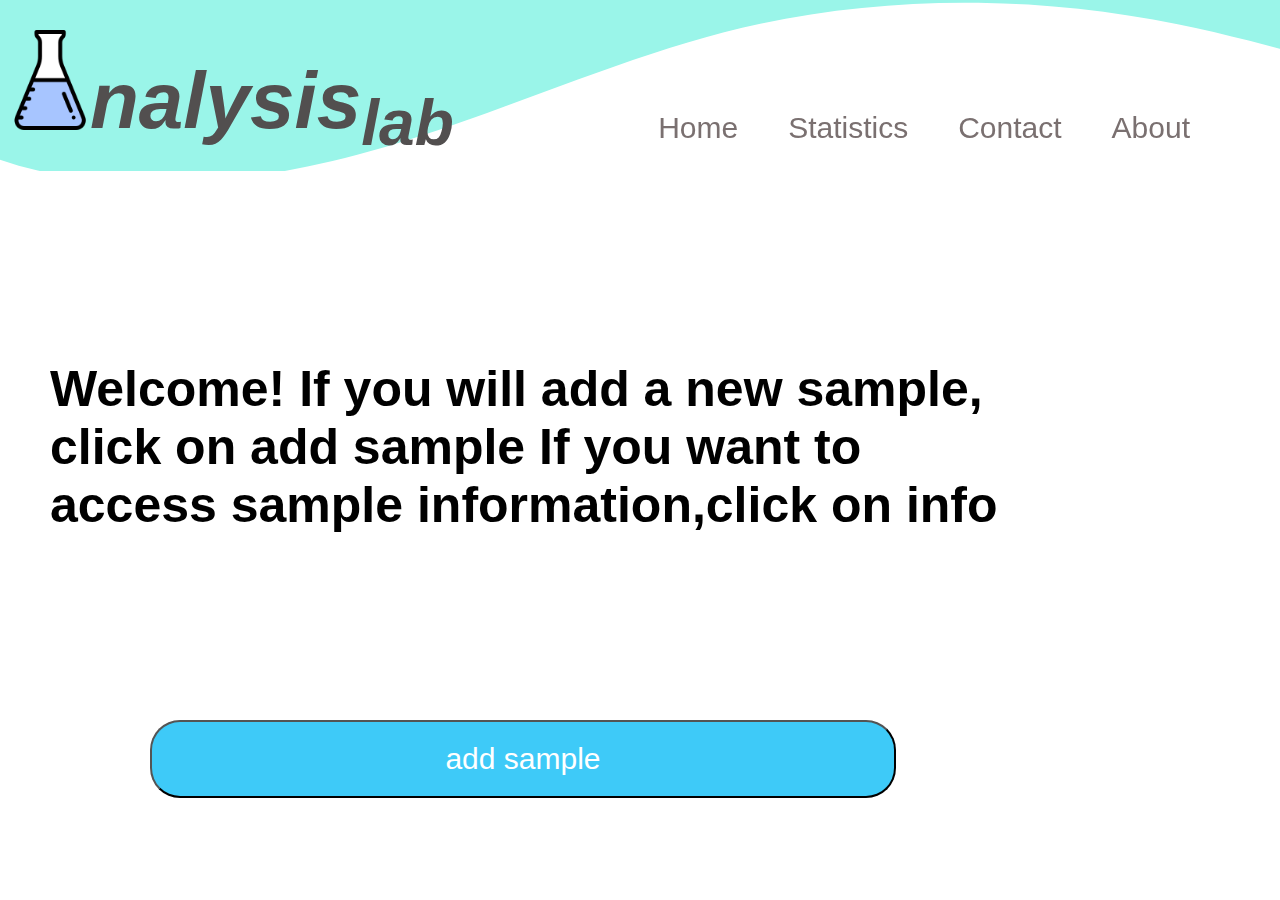
<file: index.html>
<!DOCTYPE html>
<html lang="en">
<head>
  
  <link rel="stylesheet" href="index.css">
   <script src="index.js"></script>
 
  <meta name="viewport" content="width=device-width, initial-scale=1.0">
  <meta charset="UTF-8">
  <title>www.Analysis lab.com</title>
</head>


<body>
  <div class="custom-shape-divider-bottom-1712223589">
    <svg data-name="Layer 1" xmlns="http://www.w3.org/2000/svg" viewBox="0 0 1200 120" preserveAspectRatio="none">
        <path d="M985.66,92.83C906.67,72,823.78,31,743.84,14.19c-82.26-17.34-168.06-16.33-250.45.39-57.84,11.73-114,31.07-172,41.86A600.21,600.21,0,0,1,0,27.35V120H1200V95.8C1132.19,118.92,1055.71,111.31,985.66,92.83Z" class="shape-fill"></path>
    </svg>
</div>

<div class="title" ><i><h1 style="font-size:800%;">nalysis<sub style="font-size:80%;">lab</sub></h1></i></div>
 
 
<div class="navbar">
  <a href='index.html'>Home</a>
  <a href='/home/aya/Desktop/aya/Tablepage.html'>Statistics</a>
  <a href='contact.html'>Contact</a>
  <a href='aya.html'>About</a>
</div>
</div>
<h2>Welcome! If you will add a new sample,<br>click on add sample If you want to  <br>access sample information,click on info</h2>


  <link rel="icon" type="image/x-icon" href="1184122.png">
 

 

 
 
  <button class="flip-item" style="left:30%;"type="button" onclick="window.location.href='part3.html'">Information</button> 
  <button class="flip-item" style="right:30%"type="button" onclick="window.location.href='part1(1).html'">add sample</button> 
   
   
  
  <!--<div class="result-container" id="resultDisplay"></div> -->

  <img style="height:100px; width:100px;position: absolute; left:0%; top:30px" src="1184122.png" alt=""> 

 

  

 



</body>
</html>
</file>
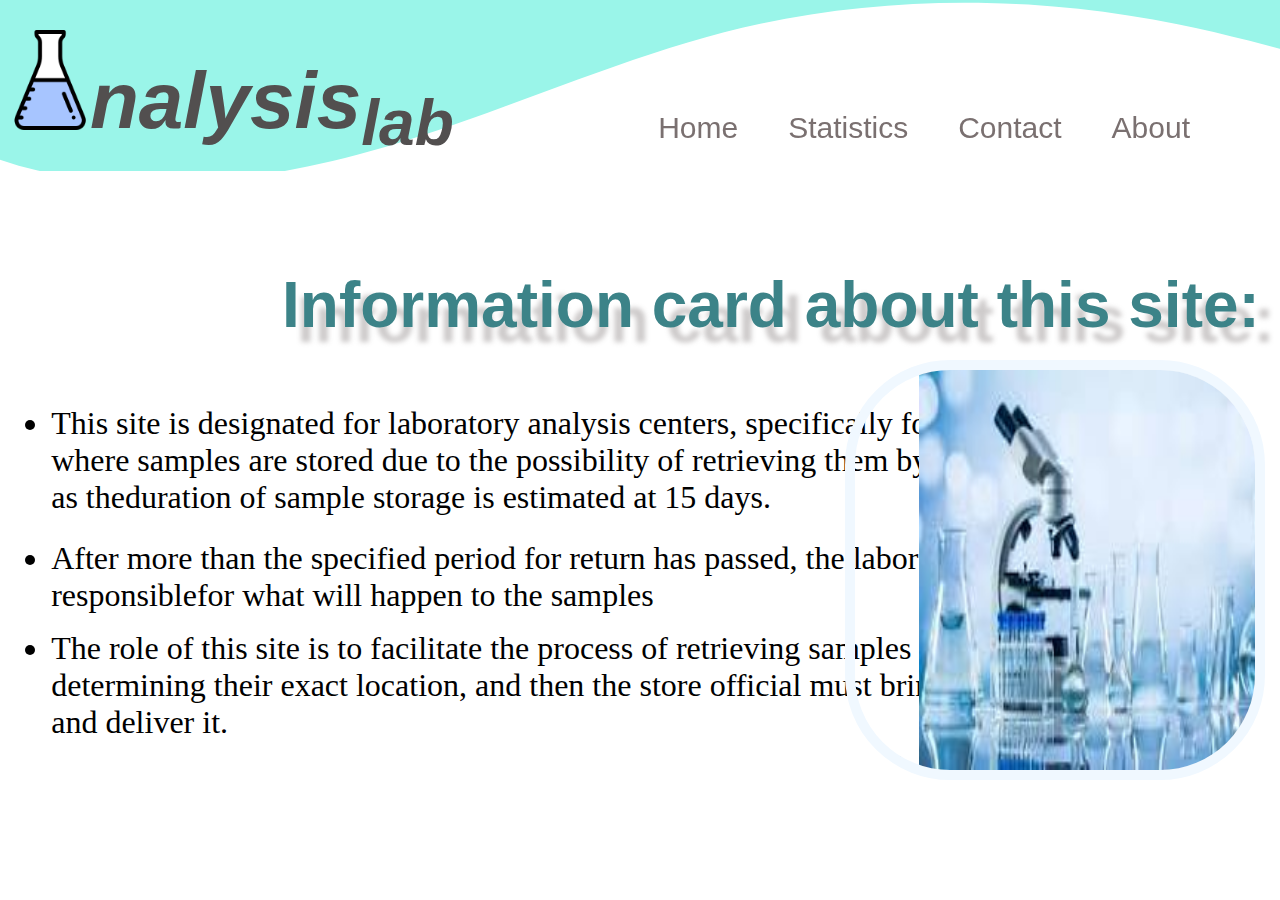
<file: aya.html>
<!DOCTYPE html>
<html lang="en">
<head>
  
  <link rel="stylesheet" href="aya1.css">
   <script src="index.js"></script>
 
  <meta name="viewport" content="width=device-width, initial-scale=1.0">
  <meta charset="UTF-8">
  <title>www.Analysis lab.com</title>
</head>


<body>
 
  
  <div class="custom-shape-divider-bottom-1712223589">
    <svg data-name="Layer 1" xmlns="http://www.w3.org/2000/svg" viewBox="0 0 1200 120" preserveAspectRatio="none">
        <path d="M985.66,92.83C906.67,72,823.78,31,743.84,14.19c-82.26-17.34-168.06-16.33-250.45.39-57.84,11.73-114,31.07-172,41.86A600.21,600.21,0,0,1,0,27.35V120H1200V95.8C1132.19,118.92,1055.71,111.31,985.66,92.83Z" class="shape-fill"></path>
    </svg>
  </div>

<div id="def"><h1>Information card about this site:</h1></div>
 
 <ul> 
<li style="top: 45%; ">This site is designated for laboratory analysis centers, specifically for warehouses<br> where samples are stored due to the possibility of retrieving them by their owner,  <br>as theduration of sample storage is estimated at 15 days.</li>
<br>

<li  style="top:60%" >After more than the specified period for return has passed, the laboratory is not  <br>responsiblefor what will happen to the samples </li>

 
<br>
<li style="top:70% ;">The role of this site is to facilitate the process of retrieving samples and <br>determining their exact location, and then the store official must bring the sample <br>and deliver it.</li>

 </ul>
 
 
 
 <div class="slider">

 <ul>
  <li>
    <img  src="image4.jpeg" alt=" ">
  </li>
  
  <li>
    <img src="image2.jpeg" alt=" ">
  </li>
  
  <li>
    <img  src="image3.jpeg" alt=" ">
  </li>
  <li>
    <img  src="image4.jpeg" alt=" ">
  </li>
  
</ul>
  
</div>
<div class="title" ><i><h1 style="font-size:800%;">nalysis<sub style="font-size:80%;">lab</sub></h1></i></div>
 
 
<div class="navbar">
  <a href='index.html'>Home</a>
  <a href='/home/aya/Desktop/aya/Tablepage.html'>Statistics</a>
  <a href='contact.html'>Contact</a>
  <a href='aya.html'>About</a>
</div>
</div>
<img style="height:100px; width:100px;position: absolute; left:0%; top:30px" src="1184122.png" alt=""> 
<link rel="icon" type="image/x-icon" href="1184122.png">

</body>
</html>
</file>
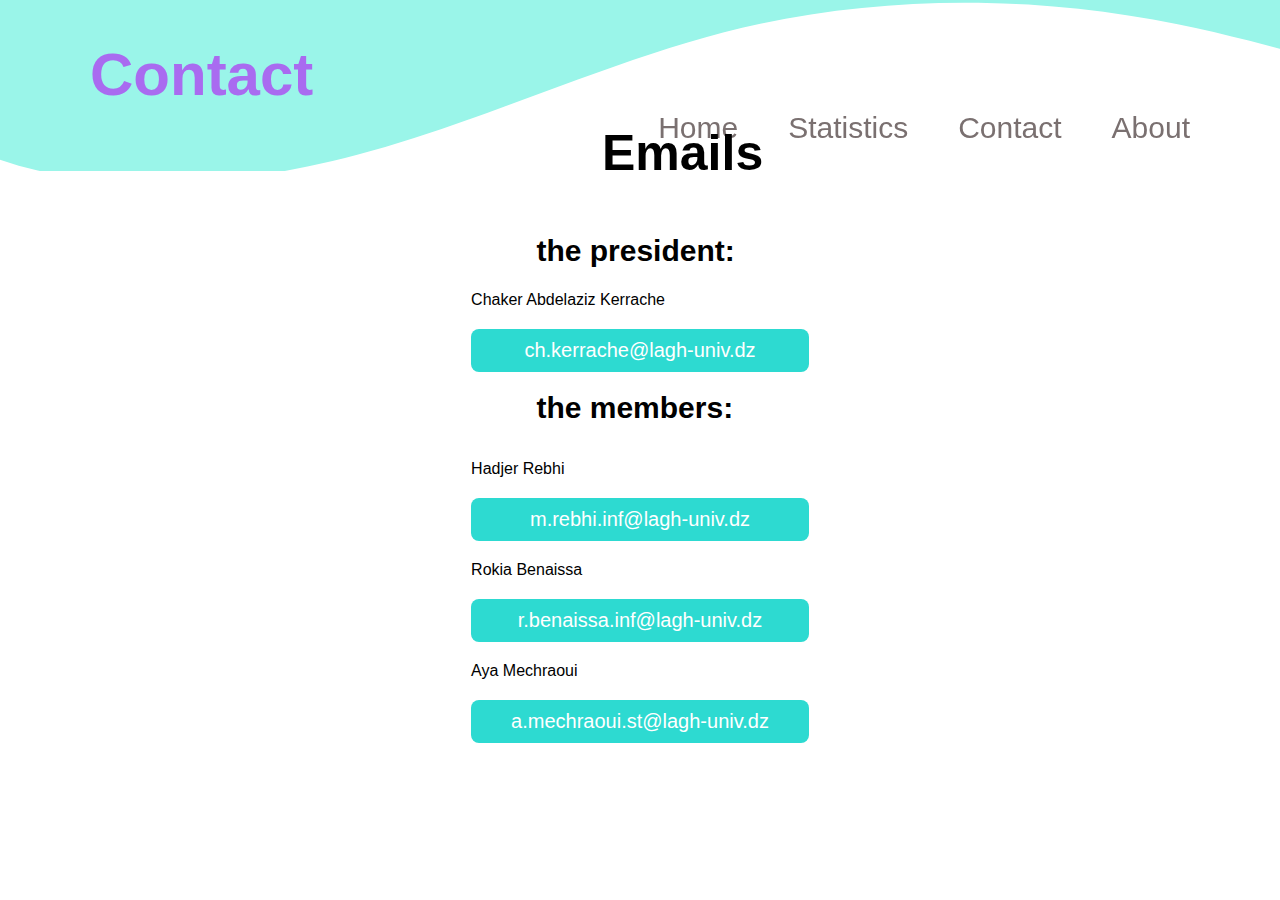
<file: contact.html>
<!DOCTYPE html>
<html lang="en">
  <head>
   <link rel="stylesheet" href="aya1.css">
    <meta charset="UTF-8" />
    <meta name="viewport" content="width=device-width, initial-scale=1.0" />
    <title>www.Analysis lab.com</title>
    <style>
    
    .hero-contant {
        margin-top: 90px;
        position: relative;
        display: flex;
        flex-direction: column;
        width: 100%;
        gap: 4rem;
        align-items: center;
        justify-content: space-between;
        z-index: 3;
      }
     

 

    

      .hero-contant div {
        margin-top: 30px;
        display: flex;
        flex-direction: column;
        align-self: center;
        justify-items: center;
        gap: 20px;
      }
      .hero-contant button {
        padding: 10px 40px;
        border: none;
        font-size: 20px;
        border-radius: 8px;
        background-color: rgb(45, 218, 209);
        color: white;
      }
    </style>
  </head>

  <body>
   <div class="custom-shape-divider-bottom-1712223589">
    <svg data-name="Layer 1" xmlns="http://www.w3.org/2000/svg" viewBox="0 0 1200 120" preserveAspectRatio="none">
        <path d="M985.66,92.83C906.67,72,823.78,31,743.84,14.19c-82.26-17.34-168.06-16.33-250.45.39-57.84,11.73-114,31.07-172,41.86A600.21,600.21,0,0,1,0,27.35V120H1200V95.8C1132.19,118.92,1055.71,111.31,985.66,92.83Z" class="shape-fill"></path>
    </svg>
  </div>
    <main>
     <h1 style="font-size:60px; top:0%;position:absolute;color:rgb(169, 107, 240)">Contact</h1>
     
        
        <div class="navbar">
          <a href="index.html">Home</a>
          <a href="/home/aya/Desktop/aya/Tablepage.html">Statistics</a>
          <a href="contact.html">Contact</a>
          <a href="aya.html">About</a>
        </div>
        <h1 style="top:10%;position:absolute;margin-left:40%;font-size:50px;">Emails</h1>
        <h2 style="position:absolute; top:26%;font-size:30px;left:38%;">the president: </h2>
        <div class="hero-contant">
         <div>
            <span > Chaker Abdelaziz Kerrache</span>
            <button>ch.kerrache@lagh-univ.dz</button>
            <div>
            </br>
            <h2 style="position:absolute; top:27%;font-size:30px;left:38%;">the members: </h2>
            <span>Hadjer Rebhi</span>
            <button>m.rebhi.inf@lagh-univ.dz</button>
            <span>Rokia Benaissa</span>
            <button>r.benaissa.inf@lagh-univ.dz</button>
            <span>Aya Mechraoui</span>
            <button>a.mechraoui.st@lagh-univ.dz</button>
          </div>
        
          <link rel="icon" type="image/x-icon" href="1184122.png">
    </main>
  </body>
</html>
</file>
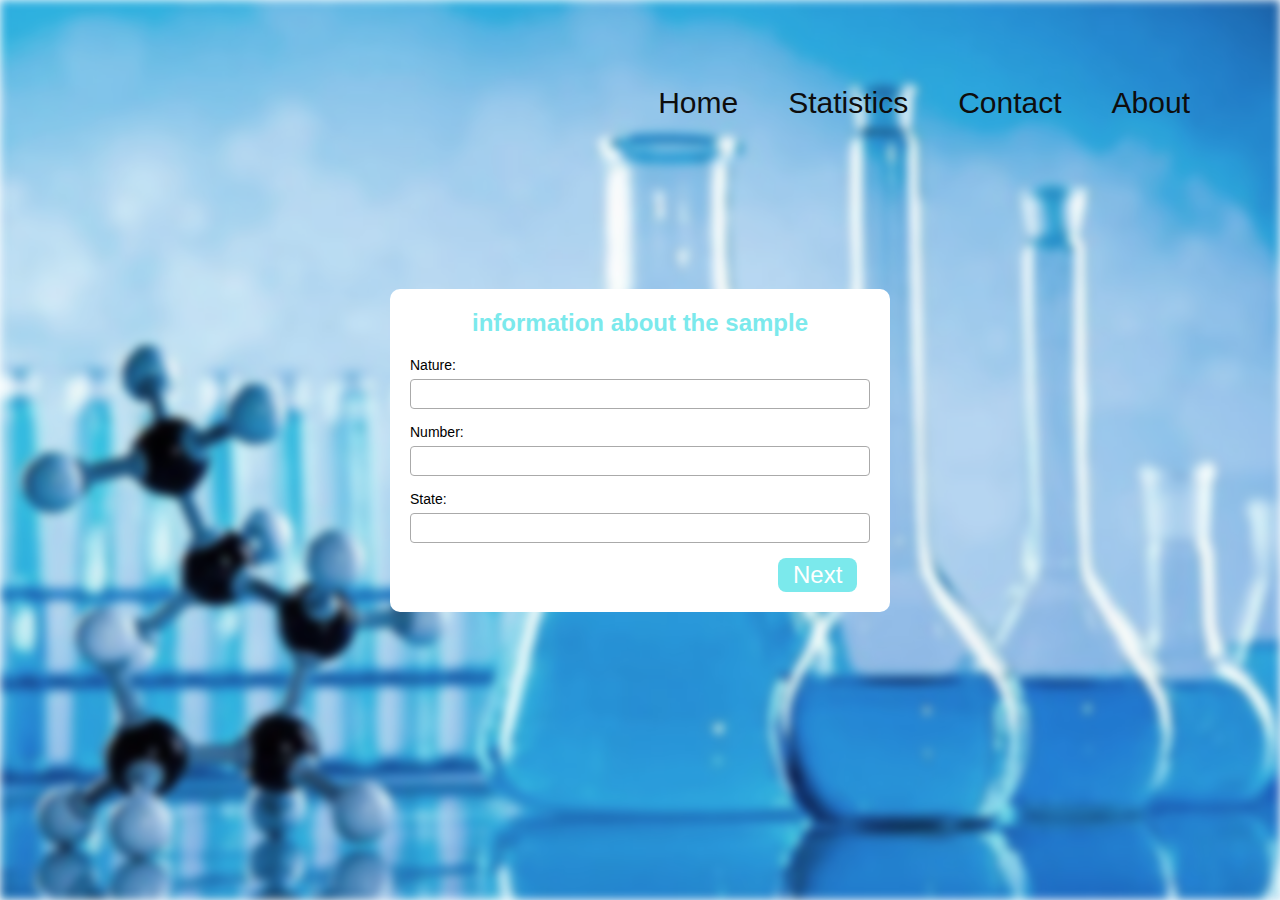
<file: part1(1).html>
<!DOCTYPE html>
<html lang="en">
  <head>
    <meta charset="UTF-8" />
    <meta name="viewport" content="width=device-width, initial-scale=1.0" />
    <title>www.Analysis lab.com</title>
    <link rel="stylesheet" href="style.css" />
  <style>
    button {
   
  
   background-color: rgb(62, 202, 248);
 color: white;
 padding: 20px 20px;
 border-radius: 30px;
 cursor: pointer;
 font-size: 30px;
 position: absolute;
 left: 150px; /* Left alignment */
 top: 80%; 


 }
 .navbar {
  position:absolute; /* Fixes the navbar to the top */
  top: 7%; /* Positions it at the top of the viewport */
  right: 0; /* Positions it at the right of the viewport */
  /* Adjust width and height as needed */
  width: 200px; /* Example width */
  height: 50px; /* Example height */
  
  display: flex; /* Enables horizontal alignment of elements */
  justify-content: flex-end; /* Aligns elements to the right */
  align-items: center; /* Aligns elements vertically in the center */
  padding: 40px; /* Adjust padding for spacing */
}

.navbar a {
  color: rgb(14, 13, 13); /* Text color */
  text-decoration: none; /* Removes underline */
  margin-right: 50px; /* Spacing between links */
  font-size: 30px; /* Font size */
}

.navbar a:hover {
  color: #555050; /* Hover color */
}
  </style>
  
  
  
  </head>
  <body>
    
    <img src="1.jpeg" class="bg-image" />
    <div class="navbar">
      <a href='index.html'>Home</a>
      <a href='/home/aya/Desktop/aya/Tablepage.html'>Statistics</a>
      <a href='contact.html'>Contact</a>
      <a href='aya.html'>About</a>
    </div>
    <div class="group group-2 ">
      <h1>information about the sample</h1>
      <form id="user-form">
        <div class="form-group">
          <label for="nature">Nature:</label>
          <input type="text" name="nature" id="nature" required />
        </div>
        <div class="form-group">
          <label for="number">Number:</label>
          <input
            type="tel"
            name="number"
            id="number"
            pattern="[0-9]{3}-[0-9]{3}-[0-9]{4}"
            required
          />
        </div>
        <div class="form-group">
          <label for="Eata">State:</label>
          <input type="text" name="Eata" id="Eatam" required />
        </div>
        <div class="group-form">
          <button type="submit" class="btn"onclick="window.location.href='part2.html'">Next</button>
          
        </div>
      </form>
    </div>
    <link rel="icon" type="image/x-icon" href="1184122.png">
  </body>
</html>
</file>
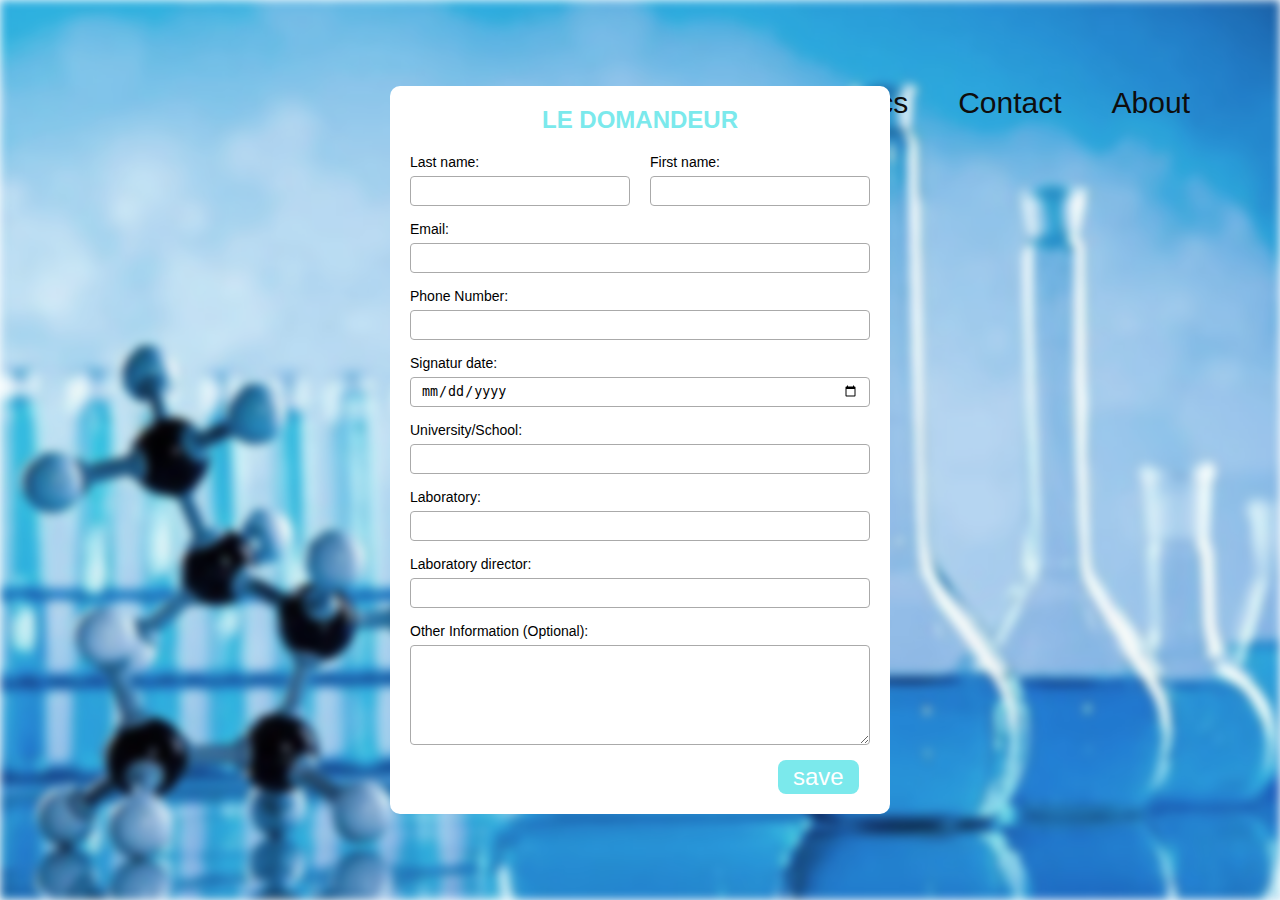
<file: part2.html>
<!DOCTYPE html>
<html lang="en">
  <head>
    <meta charset="UTF-8" />
    <meta name="viewport" content="width=device-width, initial-scale=1.0" />
    <title>www.Analysis lab.com</title>
    <link rel="stylesheet" href="style.css" />
    
  </head>
  <body>
    
   
   
    <img src="1.jpeg" class="bg-image" />
    <div class="navbar">
      <a href='index.html'>Home</a>
      <a href='/home/aya/Desktop/aya/Tablepage.html'>Statistics</a>
      <a href='contact.html'>Contact</a>
      <a href='aya.html'>About</a>
    </div>
    <div class="group group-1">
      <h1>LE DOMANDEUR</h1>
      <form>
        <div class="group-form">
          <div class="form-group">
            <label for="nom">Last name:</label>
            <input type="text" name="nom" id="nom" required />
          </div>
          <div class="form-group">
            <label for="prenom">First name:</label>
            <input type="text" name="prenom" id="prenom" required />
          </div>
        </div>
        <div class="form-group">
          <label for="email">Email:</label>
          <input type="email" name="email" id="email" required />
        </div>
        <div class="form-group">
          <label for="phone">Phone Number:</label>
          <input
            type="tel"
            name="phone"
            id="phone"
            pattern="[0-9]{3}-[0-9]{3}-[0-9]{4}"
            required
          />
        </div>
        <div class="form-group">
          <label for="Data de signatur">Signatur date:</label>
          <input
            type="date"
            name="Data de signatur"
            id="Data de signatur"
            required
          />
        </div>
        <div class="form-group">
          <label for="universite/Ecole">University/School:</label>
          <input type="text"  name="universite/Ecole"  id="universite/Ecole"  required />
        </div>
        <div class="form-group">
          <label for="laborateur">Laboratory:</label>
          <input type="text" name="laborateur" id="laborateur" required />
        </div>
        <div class="form-group">
          <label for="directeur-laborateur">Laboratory director:</label>
          <input
            type="text"
            name="directeur-laborateur"
            id="directeur-laborateur"
            required
          />
        </div>
        <div class="form-group">
          <label for="other">Other Information (Optional):</label>
          <textarea name="other" id="other" rows="5"></textarea>
        </div>
        <div class="group-form">
          <button type="submit" class="btn"onclick="window.location.href='part2.html'">save</button>
          
        </div>
      </form>
    </div>
    <link rel="icon" type="image/x-icon" href="1184122.png">
  </body>
</html>
</file>
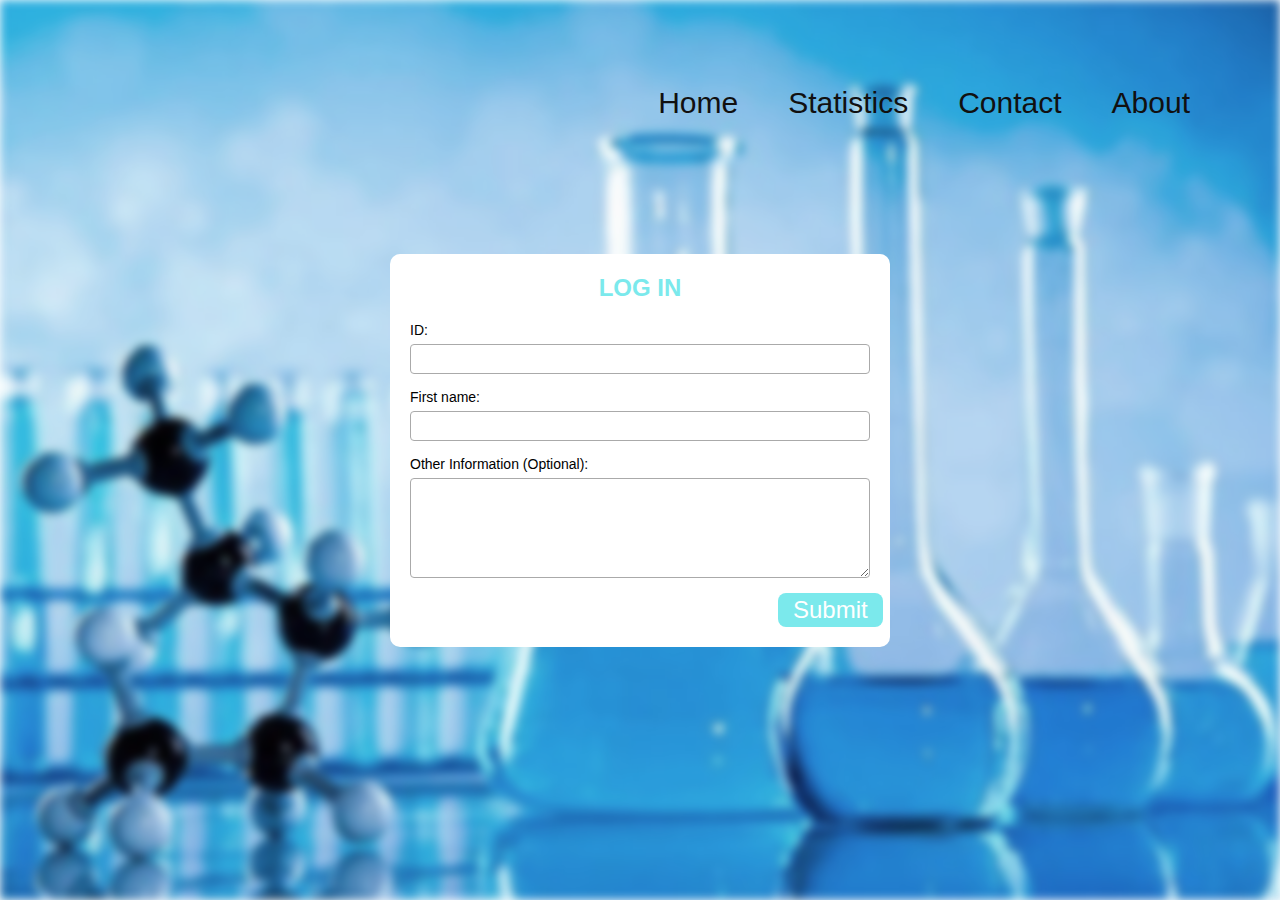
<file: part3.html>
<!DOCTYPE html>
<html lang="en">
  <head>
    <meta charset="UTF-8" />
    <meta name="viewport" content="width=device-width, initial-scale=1.0" />
    <title>www.Analysis lab.com</title>
    <link rel="stylesheet" href="style.css" />
  <style>
    .navbar {
  position:absolute; /* Fixes the navbar to the top */
  top: 7%; /* Positions it at the top of the viewport */
  right: 0; /* Positions it at the right of the viewport */
  /* Adjust width and height as needed */
  width: 200px; /* Example width */
  height: 50px; /* Example height */
  
  display: flex; /* Enables horizontal alignment of elements */
  justify-content: flex-end; /* Aligns elements to the right */
  align-items: center; /* Aligns elements vertically in the center */
  padding: 40px; /* Adjust padding for spacing */
}

.navbar a {
  color: rgb(17, 16, 16); /* Text color */
  text-decoration: none; /* Removes underline */
  margin-right: 50px; /* Spacing between links */
  font-size: 30px; /* Font size */
}

.navbar a:hover {
  color: #555050; /* Hover color */
}
  </style>
  </head>
  <body>
    <img src="1.jpeg" class="bg-image" />
    <div class="group group-2 ">
      <h1>LOG IN</h1>
      <form id="user-form">
        <div class="form-group">
          <label for="nature"> ID:</label>
          <input type="number" name="id" id="id" required />
        </div>
        <div class="form-group">
          <label for="Eata">First name:</label>
          <input type="text" name="Eata" id="Eatam" required />
        </div>
        <div class="form-group">
          <label for="other">Other Information (Optional):</label>
          <textarea name="other" id="other" rows="5"></textarea>
        </div>
        <div class="group-form">
          <button type="submit" class="btn">Submit</button>
        </div>
      </form>
    </div>
    <link rel="icon" type="image/x-icon" href="1184122.png">
    <div class="navbar">
      <a href='index.html'>Home</a>
      <a href='/home/aya/Desktop/aya/Tablepage.html'>Statistics</a>
      <a href='contact.html'>Contact</a>
      <a href='aya.html'>About</a>
    </div>
  </body>
</html>
</file>
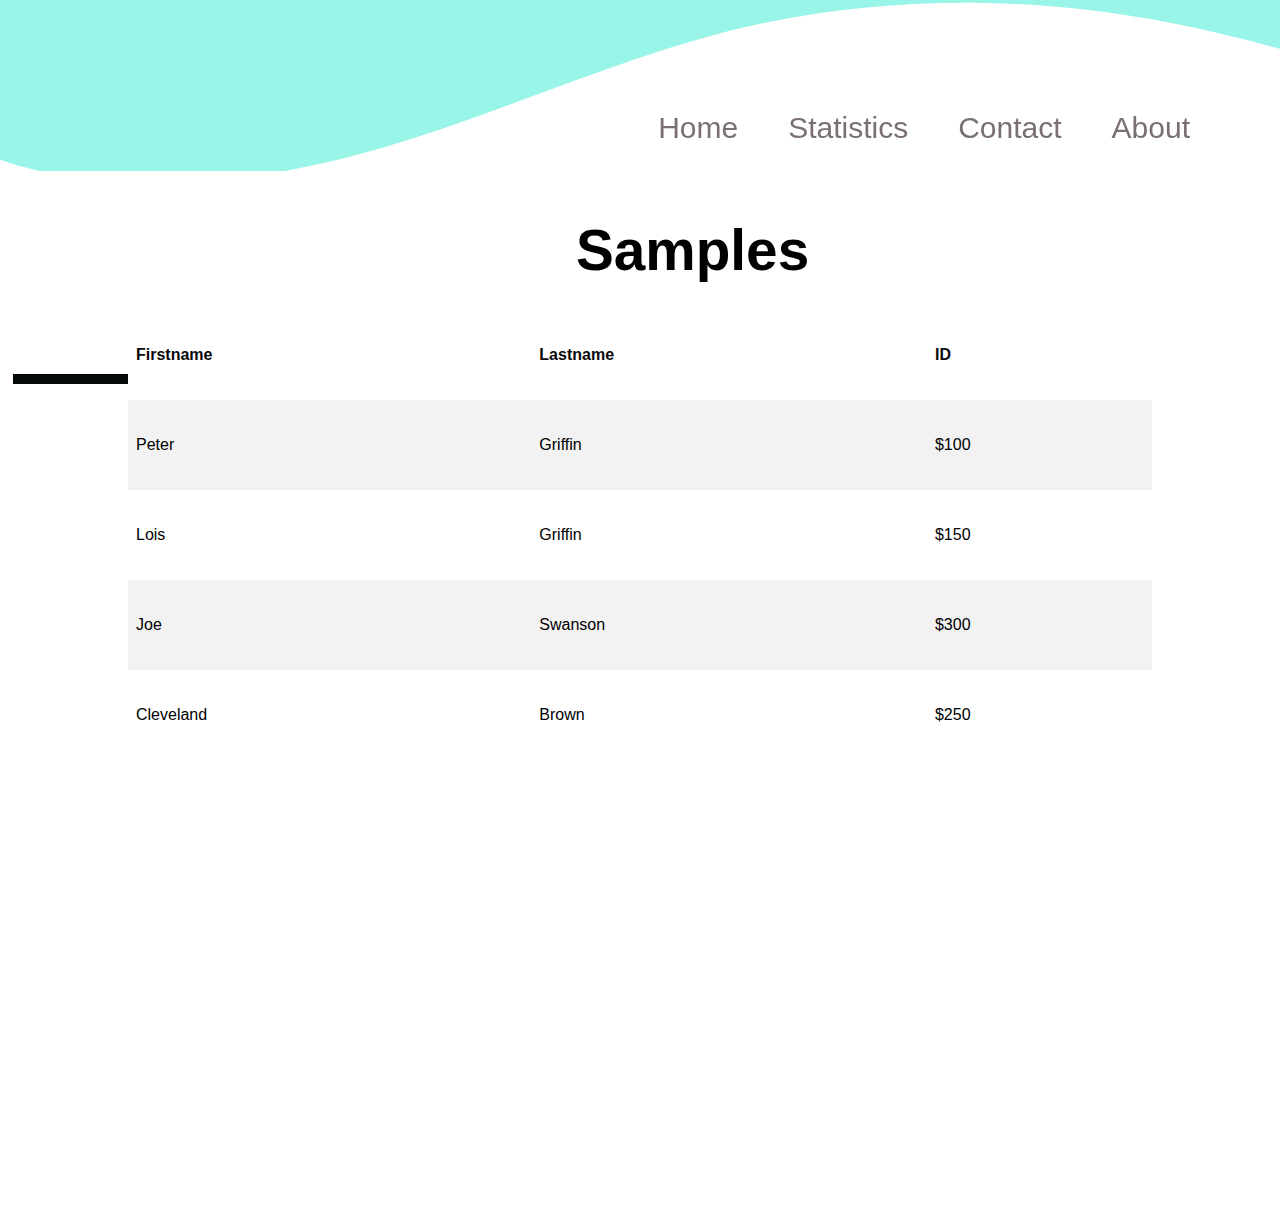
<file: Tablepage.html>
<!DOCTYPE html>
<html lang="en">
    <head>
          <meta charset="UTF-8">
<meta name="viewport" content="width=device-width, initial-scale=1.0">
<title>www.Analysis lab.com</title>
<link rel="icon" type="image/x-icon" href="C:\Users\TRETEC\Desktop\Code\Pic\U.png">
<meta name="description" content="this is a web s.............">



  <!DOCTYPE html>
  <html lang="en">
  <head>
    <style>
      body {
padding: 0;
 margin:0;
 background-size:auto;
 font-family: Arial, sans-serif;
 background-color: white;

}
.navbar {
 position:absolute; /* Fixes the navbar to the top */
 top: 7%; /* Positions it at the top of the viewport */
 right:0px; /* Positions it at the right of the viewport */
 /* Adjust width and height as needed */
 width: 195px; /* Example width */
 height: 50px; /* Example height */ /* Enables horizontal alignment of elements */
 justify-content: flex-end; /* Aligns elements to the right */
 align-items: center; /* Aligns elements vertically in the center */
 padding: 40px;
 display: flex;  /* Adjust padding for spacing */
}

.navbar a {
 color: rgb(122, 112, 112); /* Text color */
 text-decoration: none; /* Removes underline */
 margin-right: 50px; /* Spacing between links */
 font-size: 30px; /* Font size */
}

.navbar a:hover {
 color: #000000; /* Hover color */
}

       
     section {
    position: absolute;
      width: 100%;
      height: 100vh;
      background-image: white;
      background-size: cover;
      background-position: cover;
      
      animation: animateBg 5s linear infinite;
     
    
    }

    @keyframes animateBg {
      0% {
        background-position: top left;
      }
      100% {
        background-position: bottom right;
      }
    }

    table {
      position: relative;
      border-collapse: collapse;
      width: 80%;
      height: 50%;
      margin-top: -3%;
      margin-bottom: 20px;
      margin-right: 10%;
      margin-left: auto;
    }

    th, td {
      text-align: left;
      padding: 8px;
    }

    tr:nth-child(even) {
      background-color: #f2f2f2;
    }

    th {
      background-color:white;
      color: rgb(10, 9, 9);
    }

    h2 {
      font-family: 'Franklin Gothic Medium', 'Arial Narrow', Arial, sans-serif;
    font-size: 1.5cm;
  margin-left: 25%;
margin-right: 25%;
position:relative;
top:10%;
}
.title_sec{
  position: absolute;
  background-color:white;
      width: 300px;
      height: 30px;
    margin-left: 1%;
    padding-top: 2%;
}
.line_sec{
  position: absolute;
  background-color: #030a09;
      width: 300px;
      height: 10px;
      margin-left: 0%;
    
}
.custom-shape-divider-bottom-1712223589 {
  margin:0;
  position:relative;
  width: 195vh;
  overflow: hidden;
  line-height: 0;
  background-color:#9af5e9;
  height: 19vh;
  width: 195vh;
}

.custom-shape-divider-bottom-1712223589 svg {
  margin:0;
  position:absolute;
  display:block;
  width: calc(200vh +1.3px);
  height: 200px;
  transform: rotateY(180deg);
}

.custom-shape-divider-bottom-1712223589 .shape-fill {
  fill:white;
  } 

  </style>
</head>
<body>
  
  <div class="custom-shape-divider-bottom-1712223589">
    <svg data-name="Layer 1" xmlns="http://www.w3.org/2000/svg" viewBox="0 0 1200 120" preserveAspectRatio="none">
        <path d="M985.66,92.83C906.67,72,823.78,31,743.84,14.19c-82.26-17.34-168.06-16.33-250.45.39-57.84,11.73-114,31.07-172,41.86A600.21,600.21,0,0,1,0,27.35V120H1200V95.8C1132.19,118.92,1055.71,111.31,985.66,92.83Z" class="shape-fill"></path>
    </svg>
</div>
<div class="navbar">
  <a href='index.html'>Home</a>
  <a href='/home/aya/Desktop/aya/Tablepage.html'>Statistics</a>
  <a href='contact.html'>Contact</a>
  <a href='aya.html'>About</a>
</div>
<h2 style="top:5%;position:relative;left:20%;">Samples</h2>
  <section>


    <!-- Moved the heading above the table --><br>
<table>
  <div class="title_sec"> <div class="line_sec"></div></div>
  <tr>
    <th>Firstname</th>
    <th>Lastname</th>
    <th>ID</th>
  </tr>
  <tr>
    <td>Peter</td>
    <td>Griffin</td>
    <td>$100</td>
  </tr>
  <tr>
    <td>Lois</td>
    <td>Griffin</td>
    <td>$150</td>
  </tr>
  <tr>
    <td>Joe</td>
    <td>Swanson</td>
    <td>$300</td>
  </tr>
  <tr>
    <td>Cleveland</td>
    <td>Brown</td>
    <td>$250</td>
  </tr>
</table>
</section>
<link rel="icon" type="image/x-icon" href="1184122.png">
</body>
</html>
</file>
<file: index.css>
.custom-shape-divider-bottom-1712223589 {
  margin:0;
  position:relative;
  width: 195vh;
  overflow: hidden;
  line-height: 0;
  background-color:#9af5e9;
  height: 19vh;
  width: 195vh;
}

.custom-shape-divider-bottom-1712223589 svg {
  margin:0;
  position:absolute;
  display:block;
  width: calc(200vh +1.3px);
  height: 200px;
  transform: rotateY(180deg);
}

.custom-shape-divider-bottom-1712223589 .shape-fill {
  fill:white;
  } 





body {
 padding: 0;
  margin:0;
  background-size:auto;
  font-family: Arial, sans-serif;
  background:url("https://t3.ftcdn.net/jpg/01/40/48/62/360_F_140486214_kldXKraCaED9XK2hjqMVNeFQDqkntMNU.jpg");
  background-repeat: no-repeat;
  background-attachment: fixed;
  background-size: 200vh 100%;
}
 
h2 {
  /*text-decoration:none;*/
  margin: 0; /* Reset default margins */
  float: left; /* Or use margin-left for more control */
  margin-left: 50px;  /* Adjust as needed */
  font-size:50px;
  
  top:40%; 
  position:absolute;
}

  button {
   
  
    background-color: rgb(62, 202, 248);
  color: white;
  padding: 20px 20px;
  border-radius: 30px;
  cursor: pointer;
  font-size: 30px;
  position: absolute;
  left: 150px; /* Left alignment */
  top: 80%; 


  }
  

 
 

 @keyframes flip {
   0% { transform: rotateY(0deg); }
   50% { transform: rotateY(90deg); }
   100% { transform: rotateY(0deg); }
 }
 .flip-item {
   animation: flip 2s ease infinite;
 }




 button:hover {
   background-color: #3c8388;
   animation-play-state: paused; 
 }
 .title{
   margin:0;
   color:rgb(82, 79, 79); 
   margin-bottom: 0;
   position:absolute;
   font-size:10px ;
  top:1px;

}
 
 #image-container {
   list-style: none;
   padding: 0;
   margin: 0;
 }
 
 #def {
   position:absolute;
 color:#3c8388;
  font-size: 200%;  
  margin:0;
 text-shadow: 15px 15px 5px rgb(92, 90, 90);
 text-align: center;
 border-radius: 300px;
  border-bottom-left-radius: 0%;
  border-bottom-right-radius: 0%;
  width: 100%;
  height: 20cm;
  background-image: url("https://static.vecteezy.com/system/resources/thumbnails/002/102/484/small/abstract-background-dna-science-concept-free-vector.jpg");
  position:absolute;
  top:130% ; 
}
 li{
   font-family: Cambria;
 position:absolute;
 font-size: 200%;
 left:4%;


}
.title :hover{
  
  
  animation: 2s ease-out 0s infinite running lab;
}
@keyframes lab{
  50%{opacity: 0;}
  
}  
 


img{
 position:relative ;
 height:400px;
 
   width:400px;
}

.slider{
  
  position:absolute;
 overflow: hidden; 
 width:400px ;
 right: 15px;
 height: 400px;
 top: 155%;
 border:10px solid ;
  border-radius: 25%;
  border-color: aliceblue; 
}

.slider ul li{
  
  float:left ;
 position:relative;
 animation:sliding 5s  infinite;
 
}
.slider ul{
  width:1600px ;
 padding: 0;
 margin:0;
}


@keyframes sliding {
  0% { left: 0; }
  33% { left: -400px; }  /* Changed from 30% to 33% */
  66%{ left: -800px; }  /* Changed from 60% to 66% */
  100%{ left: -1200px; }  /* Changed from -1500px to -1200px */
}

.fav{
  height:40px ;
  width:10px;
  top:80% ;
  left:50%;
}








.slider {
  position: absolute;
  animation: floatAnimation 4s infinite;
}

@keyframes floatAnimation {
  0% {
    transform: translateY(0);
  }
  50% {
    transform: translateY(-20px);
  }
  100% {
    transform: translateY(0);
  }
}

h1{
position:relative;
left:90px;


}

.navbar {
  position:absolute; /* Fixes the navbar to the top */
  top: 7%; /* Positions it at the top of the viewport */
  right: 0; /* Positions it at the right of the viewport */
  /* Adjust width and height as needed */
  width: 200px; /* Example width */
  height: 50px; /* Example height */
  
  display: flex; /* Enables horizontal alignment of elements */
  justify-content: flex-end; /* Aligns elements to the right */
  align-items: center; /* Aligns elements vertically in the center */
  padding: 40px; /* Adjust padding for spacing */
}

.navbar a {
  color: rgb(122, 112, 112); /* Text color */
  text-decoration: none; /* Removes underline */
  margin-right: 50px; /* Spacing between links */
  font-size: 30px; /* Font size */
}

.navbar a:hover {
  color: #000000; /* Hover color */
}
</file>
<file: aya1.css>
.custom-shape-divider-bottom-1712223589 {
 margin:0;
 position:relative;
 width: 195vh;
 overflow: hidden;
 line-height: 0;
 background-color:#9af5e9;
 height: 19vh;
 width: 195vh;
}

.custom-shape-divider-bottom-1712223589 svg {
 margin:0;
 position:absolute;
 display:block;
 width: calc(200vh +1.3px);
 height: 200px;
 transform: rotateY(180deg);
}

.custom-shape-divider-bottom-1712223589 .shape-fill {
 fill:white;

 } 





body {
padding: 0;
 margin:0;
 background-size:auto;
 font-family: Arial, sans-serif;
 background-color: white;

}

h2 {
 /*text-decoration:none;*/
 margin: 0; /* Reset default margins */
 float: left; /* Or use margin-left for more control */
 margin-left: 50px;  /* Adjust as needed */
 font-size:50px;
 
 top:40%; 
 position:absolute;
}

 /*button {
  
 
   background-color: rgb(62, 202, 248);
 color: white;
 padding: 20px 20px;
 border-radius: 30px;
 cursor: pointer;
 font-size: 30px;
 position: absolute;
 left: 150px; /* Left alignment 
 top: 80%; 


 }*/
 




@keyframes flip {
  0% { transform: rotateY(0deg); }
  50% { transform: rotateY(90deg); }
  100% { transform: rotateY(0deg); }
}
.flip-item {
  animation: flip 2s ease infinite;
}




button:hover {
  background-color: #3c8388;
  animation-play-state: paused; 
}
.title{
  margin:0;
  color:rgb(82, 79, 79); 
  margin-bottom: 0;
  position:absolute;
  font-size:10px ;
 top:1px;

}

#image-container {
  list-style: none;
  padding: 0;
  margin: 0;
}

#def {
  position:absolute;
color:#3c8388;
 font-size: 200%;  
 margin:0;
text-shadow: 15px 15px 5px rgba(141, 134, 134, 0.438);
text-align: center;
margin-left: 15%;
 position:absolute;
 top:25% ; 
}
li{
  font-family: Cambria;
position:absolute;
font-size: 200%;
left:4%;


}
.title :hover{
 
 
 animation: 2s ease-out 0s infinite running lab;
}
@keyframes lab{
 50%{opacity: 0;}
 
}  



img{
position:relative ;
height:400px;

  width:400px;
}

.slider{
 
 position:absolute;
overflow: hidden; 
width:400px ;
right: 15px;
height: 400px;
top: 40%;
border:10px solid ;
 border-radius: 25%;
 border-color: aliceblue; 
}

.slider ul li{
 
 float:left ;
position:relative;
animation:sliding 5s  infinite;

}
.slider ul{
 width:1600px ;
padding: 0;
margin:0;
}


@keyframes sliding {
 0% { left: 0; }
 33% { left: -400px; }  /* Changed from 30% to 33% */
 66%{ left: -800px; }  /* Changed from 60% to 66% */
 100%{ left: -1200px; }  /* Changed from -1500px to -1200px */
}

.fav{
 height:40px ;
 width:10px;
 top:80% ;
 left:50%;
}








.slider {
 position: absolute;
 animation: floatAnimation 4s infinite;
}

@keyframes floatAnimation {
 0% {
   transform: translateY(0);
 }
 50% {
   transform: translateY(-20px);
 }
 100% {
   transform: translateY(0);
 }
}

h1{
position:relative;
left:90px;


}

.navbar {
 position:absolute; /* Fixes the navbar to the top */
 top: 7%; /* Positions it at the top of the viewport */
 right:0px; /* Positions it at the right of the viewport */
 /* Adjust width and height as needed */
 width: 195px; /* Example width */
 height: 50px; /* Example height */ /* Enables horizontal alignment of elements */
 justify-content: flex-end; /* Aligns elements to the right */
 align-items: center; /* Aligns elements vertically in the center */
 padding: 40px;
 display: flex;  /* Adjust padding for spacing */
}

.navbar a {
 color: rgb(122, 112, 112); /* Text color */
 text-decoration: none; /* Removes underline */
 margin-right: 50px; /* Spacing between links */
 font-size: 30px; /* Font size */
}

.navbar a:hover {
 color: #000000; /* Hover color */
}
</file>
<file: style.css>
* {
    margin: 0;
    padding: 0;
    box-sizing: border-box;
}

body {
    display: flex;
    justify-content: center;
    align-items: center;
    min-height: 100vh;
    overflow: hidden;
    font-family: Arial, Helvetica, sans-serif;
}

.bg-image {
    position: absolute;
    top: 0;
    left: 0;
    width: 100%;
    height: 100%;
    object-fit: cover;
    filter: blur(5px) grayscale(30%);
}

.none {
    display: none;
}

.group {
    position: relative;
    background-color: #fff;
    padding: 20px;
    border-radius: 10px;
    width: 500px;

}

h1 {
    text-align: center;
    margin-bottom: 20px;
    font-size: 24px;
    color: rgb(123, 233, 236);
}

.form-group {
    display: flex;
    flex-direction: column;
    gap: 6px;
    margin-bottom: 15px;
    width: 100%;
}

.group-form {
    display: flex;
    gap: 20px;
    align-items: center;
}

label {
    font-size: 14px;
}
textarea,
input:focus {
    outline: none;
}
textarea,
input {
    height: 30px;
    border: 1px #aaa solid;
    border-radius: 4px;
    padding: 2px 10px;
    width: 100%;
}

textarea {
    height: 100px;
    padding: 10px;
}
.btn {
    font-size: 150%;
    padding: 3px 15px;
    border-radius: 8px;
    border: none;
    background-color: rgb(123, 233, 236);
    color: #fff;
    top:100%;
    left:80%;
    position: relative;
}

.link {
    font-size: 12px;
    text-decoration: none;
    color: black;
}
.background{
    position: fixed;
    top: 0;
    left: 0;
    width: 100%;
    height: 100%;
    z-index: -1;
    background-image: url('1.jpeg');
    background-size: cover;



}
.navbar {
    position:absolute; /* Fixes the navbar to the top */
    top:7%; /* Positions it at the top of the viewport */
    right:0px; /* Positions it at the right of the viewport */
    /* Adjust width and height as needed */
    width: 200px; /* Example width */
    height: 50px; /* Example height */
    
    display: flex; /* Enables horizontal alignment of elements */
    justify-content: flex-end; /* Aligns elements to the right */
    align-items: center; /* Aligns elements vertically in the center */
    padding: 40px; /* Adjust padding for spacing */
  }
  
  .navbar a {
    color: rgb(14, 13, 13); /* Text color */
    text-decoration: none; /* Removes underline */
    margin-right: 50px; /* Spacing between links */
    font-size: 30px; /* Font size */
  }
  
  .navbar a:hover {
    color: #4e4a4a; /* Hover color */
  }
</file>
